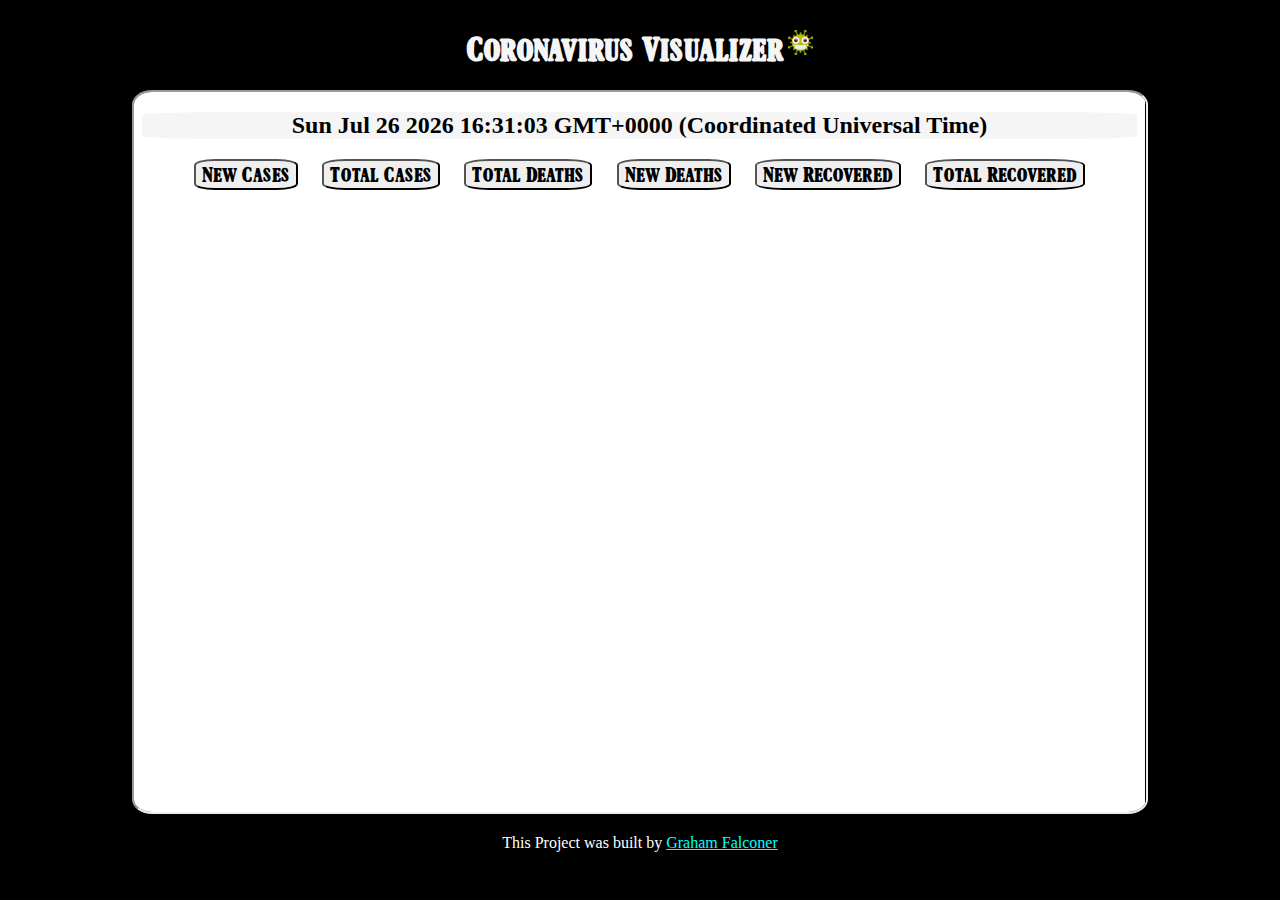
<file: index.html>
<!DOCTYPE html>
<html lang="en">
<head>
  <meta charset="UTF-8">
  <meta name="viewport" content="width=device-width, initial-scale=1.0">
  <link rel="stylesheet" href="stylesheets/index.css">
  <title>Coronavirus Visualizer</title>
</head>
<body>
  <h1> Coronavirus Visualizer </h1>
  <img id="virus" src="images/virus.png">
  <iframe src="visualizer.html"></iframe>
  <p> This Project was built by <a href="https://github.com/grahamfalconer">Graham Falconer</a> </p>
  
</body>
</html>
</file>
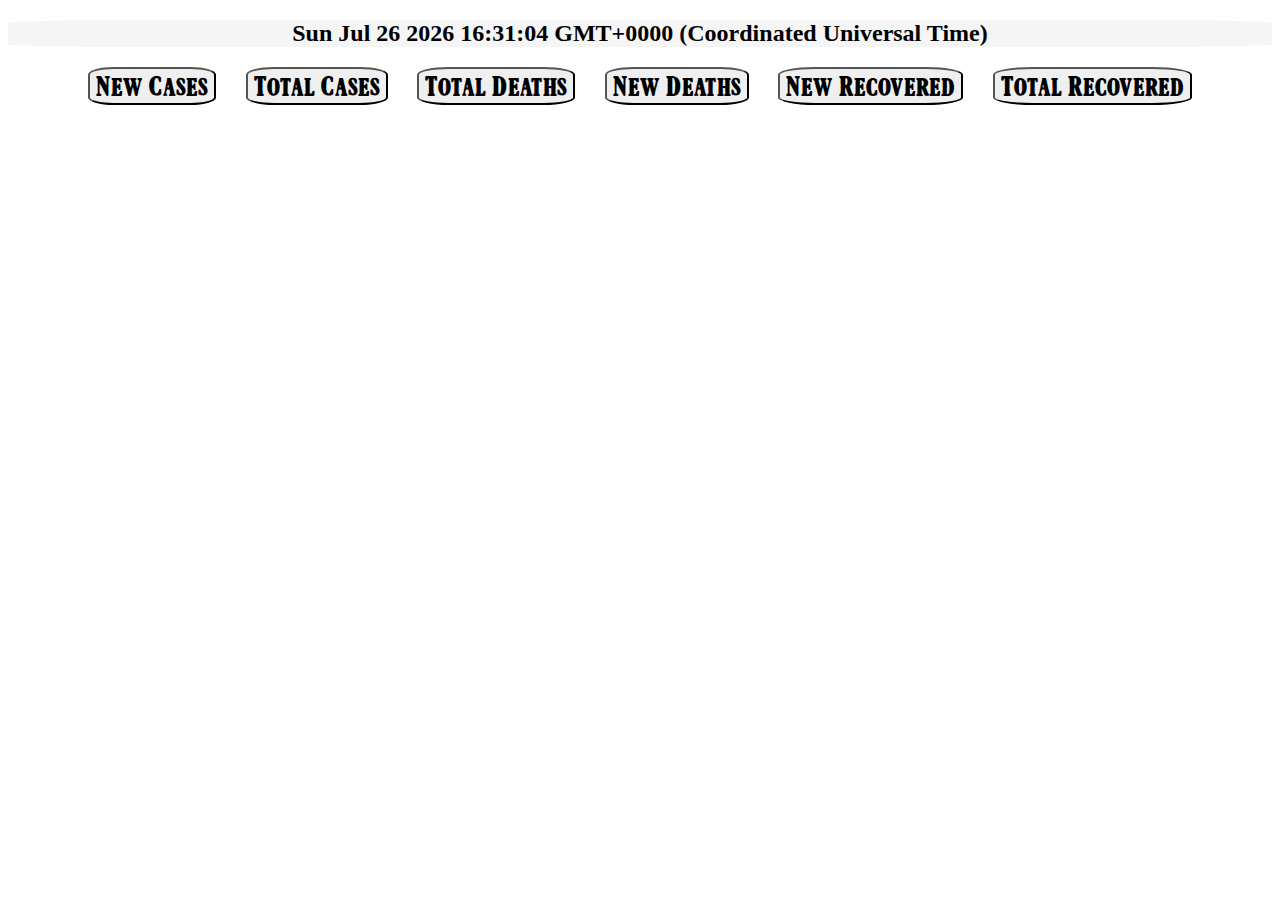
<file: visualizer.html>
<!DOCTYPE html>
<html lang="en">
<head>
  <meta charset="UTF-8">
  <meta name="viewport" content="width=device-width, initial-scale=1.0">
  <title>Data Visualizer</title>
  <link rel="stylesheet" href="stylesheets/visualizer.css">
</head>
<body>
  <div id="main-content">
    <h2 style="background-color: whitesmoke; border-radius: 10%;">Date Today: </h2>
    <div>
      <button onclick="initializeDataVisualizer('NewConfirmed')"> New Cases </button> <button onclick="initializeDataVisualizer('TotalConfirmed')"> Total Cases </button> <button onclick="initializeDataVisualizer('TotalDeaths')"> Total Deaths </button> <button onclick="initializeDataVisualizer('NewDeaths')"> New Deaths </button>
      <button onclick="initializeDataVisualizer('NewRecovered')"> New Recovered </button> <button onclick="initializeDataVisualizer('TotalRecovered')"> Total Recovered </button>
    </div>
    <ul id="country-list">

    </ul>
  </div>
</body>
<script src="DataVisualizer.js"></script>
</html>
</file>
<file: stylesheets/index.css>
body {
  background-color: black;
  text-align: center;
}

h1 {
  color: whitesmoke;
  font-family: eroded;
  display: inline-block;
}

p {
  color: white;
}

a {
  color: cyan;
}

#virus {
  width: 2vw;
}

iframe {
  width: 80%;
  height: 80vh;
  border-radius: 2%;
}

@font-face {
  src: url(fonts/Afton\ James.ttf);
  font-family: eroded;
}
</file>
<file: stylesheets/visualizer.css>
body {
  text-align: center;
  background-color: white;
  /* background-color: rgba(70, 130, 180, 0.8); */
}

#country-list {
  text-align: left;
}

button {
  font-family: eroded;
  font-size: 2vw;
  margin-left: 1vw;
  margin-right: 1vw;
  cursor: pointer;
  border-radius: 20%;
}

li {
  font-family: eroded;
  font-size: 2.5vw;
}

/* width */
::-webkit-scrollbar {
  width: 5vw;
}

/* Track */
::-webkit-scrollbar-track {
  background: gray; 
}
 
/* Handle */
::-webkit-scrollbar-thumb {
  height: 20vh;
  background: rgba(255, 0, 0, 0.6);
  opacity: 0.1;
  border: 0.1vw solid black;
}

/* Handle on hover */
::-webkit-scrollbar-thumb:hover {
  background: rgba(255, 0, 0, 1); 
  opacity: 1;
}

@font-face {
  src: url(fonts/Afton\ James.ttf);
  font-family: eroded;
}
</file>
